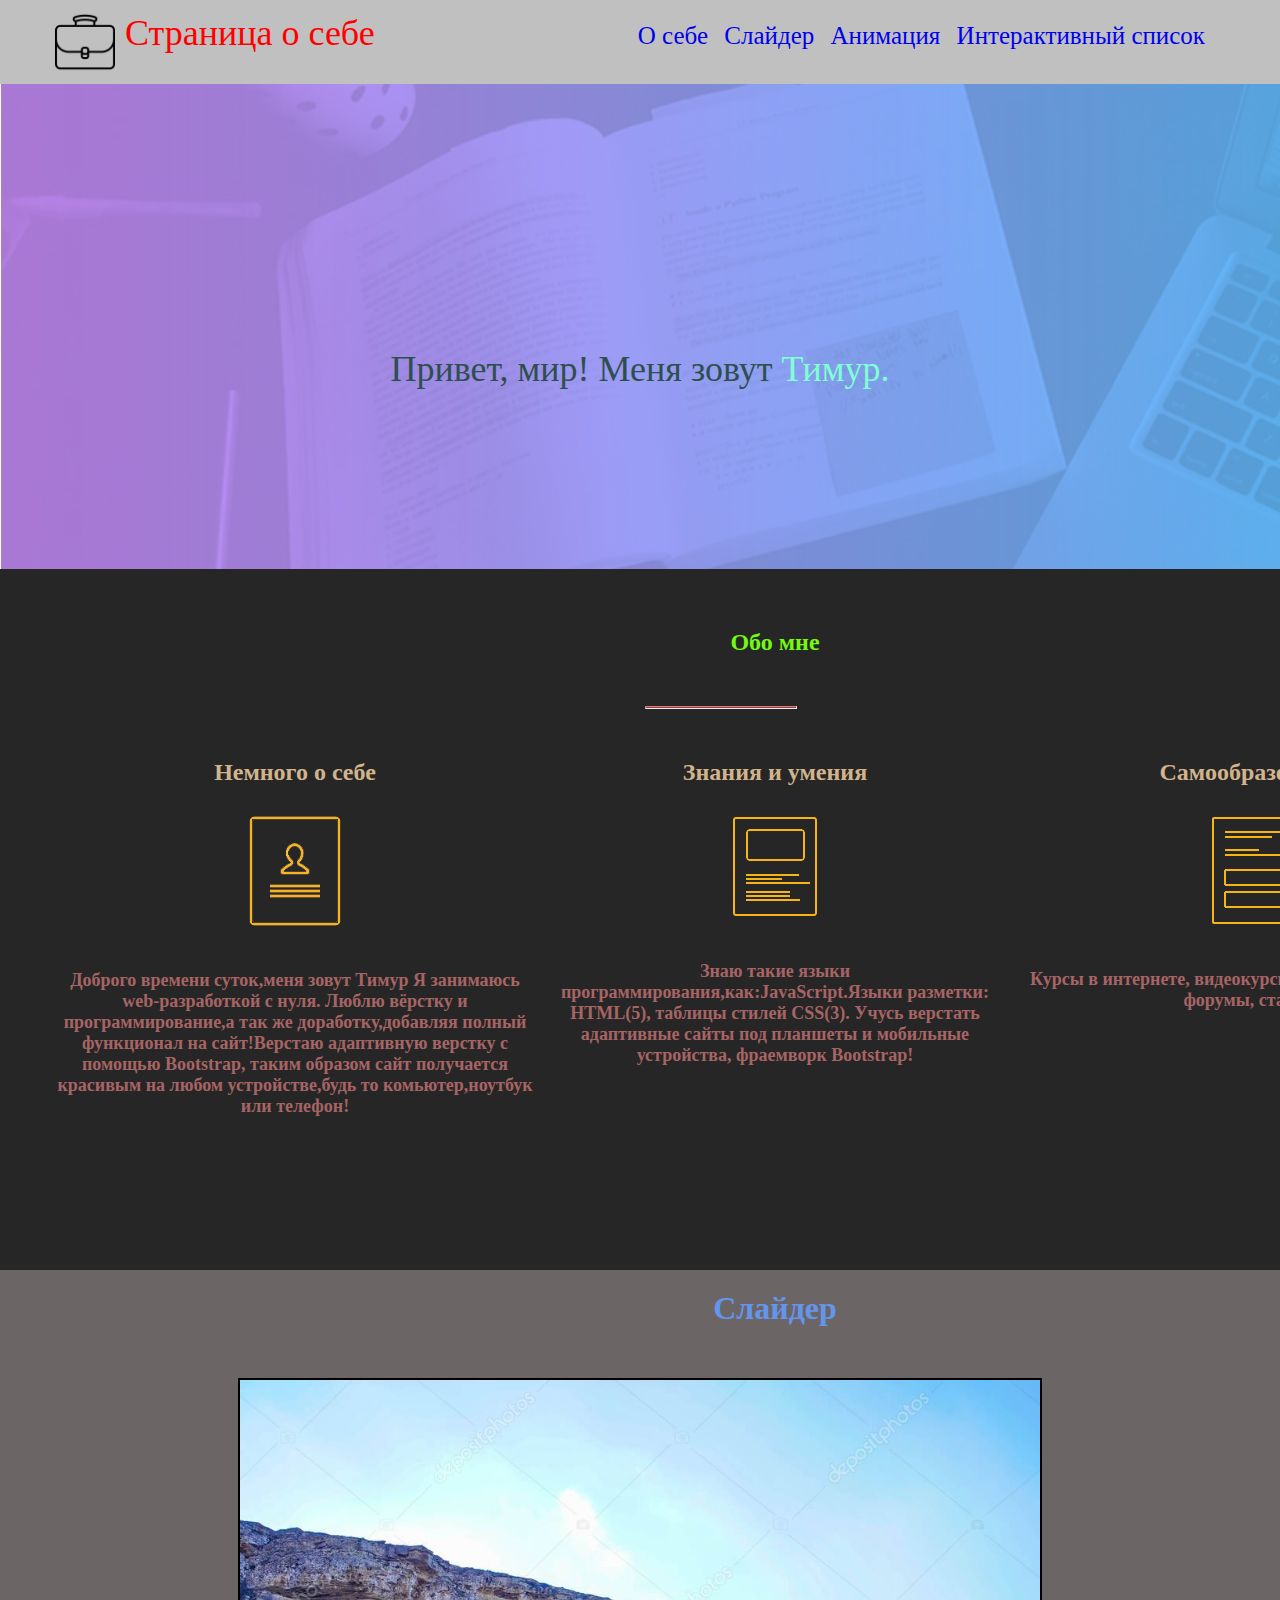
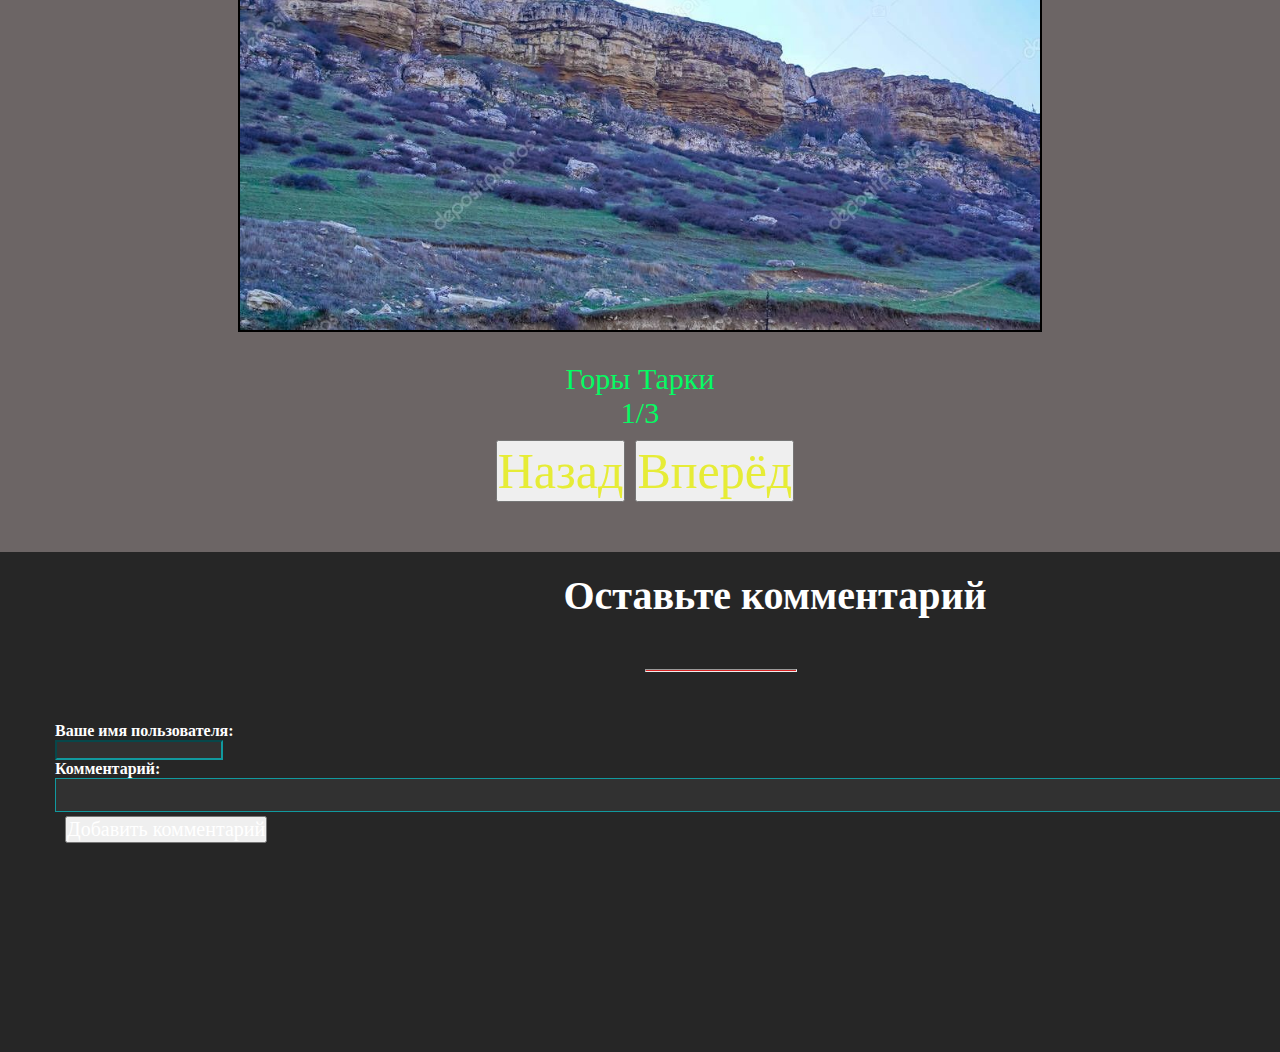
<file: Моё задание/index.html>
<!DOCTYPE html>
<html>
<head>
	<script src="https://cdn.jsdelivr.net/npm/@popperjs/core@2.9.2/dist/umd/popper.min.js" integrity="sha384-IQsoLXl5PILFhosVNubq5LC7Qb9DXgDA9i+tQ8Zj3iwWAwPtgFTxbJ8NT4GN1R8p" crossorigin="anonymous"></script>
	<script src="https://cdn.jsdelivr.net/npm/bootstrap@5.0.2/dist/js/bootstrap.min.js" integrity="sha384-cVKIPhGWiC2Al4u+LWgxfKTRIcfu0JTxR+EQDz/bgldoEyl4H0zUF0QKbrJ0EcQF" crossorigin="anonymous"></script>
	<script src="https://cdn.jsdelivr.net/npm/bootstrap@5.0.2/dist/js/bootstrap.bundle.min.js" integrity="sha384-MrcW6ZMFYlzcLA8Nl+NtUVF0sA7MsXsP1UyJoMp4YLEuNSfAP+JcXn/tWtIaxVXM" crossorigin="anonymous"></script>
	<link href="https://cdn.jsdelivr.net/npm/bootstrap@5.0.2/dist/css/bootstrap.min.css" rel="stylesheet" integrity="sha384-EVSTQN3/azprG1Anm3QDgpJLIm9Nao0Yz1ztcQTwFspd3yD65VohhpuuCOmLASjC" crossorigin="anonymous">
	<script src = "asses/js/script.js" defer></script>
	<link rel="stylesheet" type="text/css" href="asses/css/style.css">
	<meta charset="utf-8">
	<meta name="viewport" content="width=device-width, initial-scale=1">
	<title>MyName</title>
</head>
<body>

<header class = "header">
	<div class = "main__container">
		<div class = "navigation__container">
			<div class = "icon__container">
				<img height="60px" src="asses/img/icon.png">
				<p id = "IconText">Страница о себе</p>
			</div>

			<nav class = "nav__panel">
				<a href="#Zagolovok">О себе</a>
				<a href="#slider">Слайдер</a>
				<a href="animation.html">Анимация</a>
				<a href="#interaktiv">Интерактивный список</a>
			</nav>
		</div>
	</div>
</header>

<main>

<section class = "block1">
	<div class = "main__container">
		<p id = "TextBlock1">Привет, мир! Меня зовут <span id = "ColorTimur">Тимур.</span></p>
	</div>
</section>

<section class = "block2">
	<div class="main__container">
		<h2 id = "Zagolovok">Обо мне</h2>

		<hr>

		<div class = "BlockContant">
			<div class="BlockContant__cart">
				<h2>Немного о себе</h2>
				<img class = "CartImg" src="asses/img/me1.png">
				<p class = "BlockCart__text">Доброго времени суток,меня зовут Тимур
					Я занимаюсь web-разработкой с нуля.
					Люблю вёрстку и программирование,а так же доработку,добавляя полный функционал на сайт!Верстаю адаптивную верстку с помощью Bootstrap,
					таким образом сайт получается красивым на любом устройстве,будь то комьютер,ноутбук или телефон!
			    </p>
			</div>

			<div class="BlockContant__cart">
				<h2>Знания и умения</h2>
				<img class = "CartImg" src="asses/img/me2.png">
				<p class = "BlockCart__text">
					Знаю такие языки программирования,как:JavaScript.Языки разметки: HTML(5), таблицы стилей CSS(3).
					Учусь верстать адаптивные сайты под планшеты и мобильные устройства, фраемворк Bootstrap!
			    </p>
			</div>

			<div class="BlockContant__cart">
				<h2>Самообразование</h2>
				<img class = "CartImg" src="asses/img/me3.png">
				<p class = "BlockCart__text">Курсы в интернете, видеокурсы, книги, документация, форумы, статьи...
			    </p>
			</div>	
		</div>
	</div>
</section>

<section id = "slider" class = "block3__slider">
	<div class="main__container">
		<h1 id = "SliderZagolovok">Слайдер</h1>
	</div>
		<div class = "container">
			<div class = "slider">
				<div class = "slider-line">
					<img width = "800px" height = "550px" src="asses/img/slider/ГорыТаркиjpg.jpg" alt="">
					<img width = "800px" height="550px" src="asses/img/slider/Гора Базардюзюjpg.jpg" alt="">
					<img width = "800px" height = "550px" src="asses/img/slider/caption.jpg" alt="">
				</div>
			</div>
			<div class = "Opisanie">
				<span id = "TextImg">Горы Тарки</span><br><span id = "counterSlider"> 1/3</span>
			</div>
			<div class = "BtnCenter">
				<div>
					<button type="butto	n" class="slider-prev btn btn-secondary">Назад</button>
				</div>
				<div>
					<button type="button" class="slider-next btn btn-secondary">Вперёд</button>
				</div>
			</div>
		</div>
</section>

<section id = "interaktiv" class="blockInteraktiv__Ul">
	<div class = "main__container">
		<h2 id = "ZagolovokInteraktiv">Оставьте комментарий</h2>
		<hr>
		<p>
			<label><h4>Ваше имя пользователя:</h4></label>
			<input id="userName" type = "text"><br>
		</p>
		<p>
			<label><h4>Комментарий:</h4></label>
			<textarea id="text_comment" style='width: 100%; max-width: 100%;'></textarea>
		</p>

		<p>
			<button onclick="btnComment()" type="button" class="btn btn-danger">Добавить комментарий</button>
		</p>

		<div id = "CommentContainer"></div>
	</div>
</section>

</main>
</body>
</html>
</file>
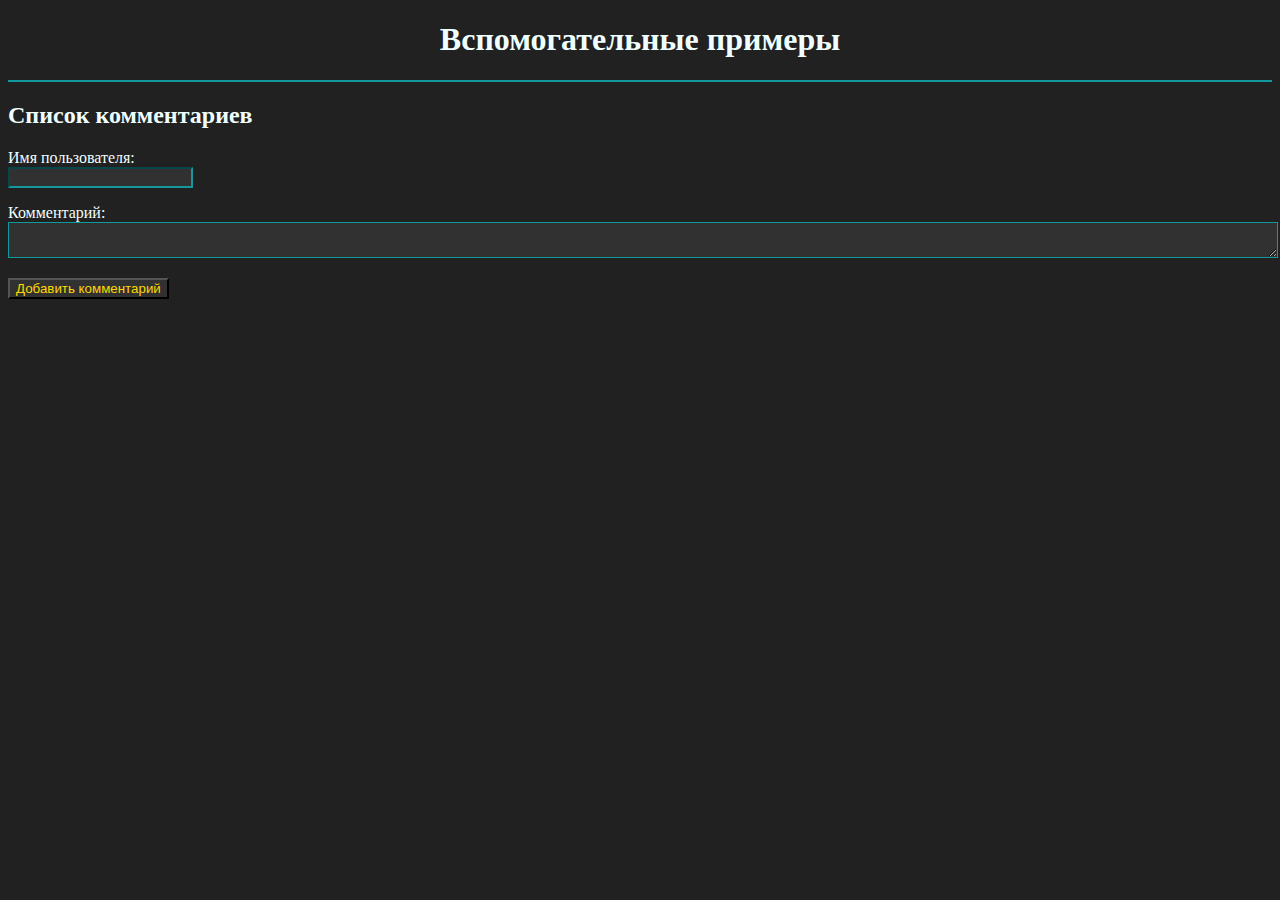
<file: main.html>
<!DOCTYPE html>
<html lang="en">
<head>
    <meta charset="UTF-8">
    <link rel="stylesheet" href="style.css">
    <title>Title</title>
    <script src="scriptObjExmpl.js"></script>
    <script src="script.js"></script>
</head>
<body id="bod">
<header>
    <h1> Вспомогательные примеры </h1>
</header>
<hr>
<h2>
    Список комментариев
</h2>
<div  id = "commentsList">

</div>
<div>
    <p>
        <label>Имя пользователя:</label>
        <br/>
        <input type="text" id="userName" />
    </p>
    <p>
        <label>Комментарий:</label>
        <br />
        <textarea id="text_comment" style='width: 100%; max-width: 100%;'></textarea>
    </p>
    <p>
        <button onclick="addComment()">
            Добавить комментарий
        </button>
    </p>
</div>
</body>
</html>
</file>
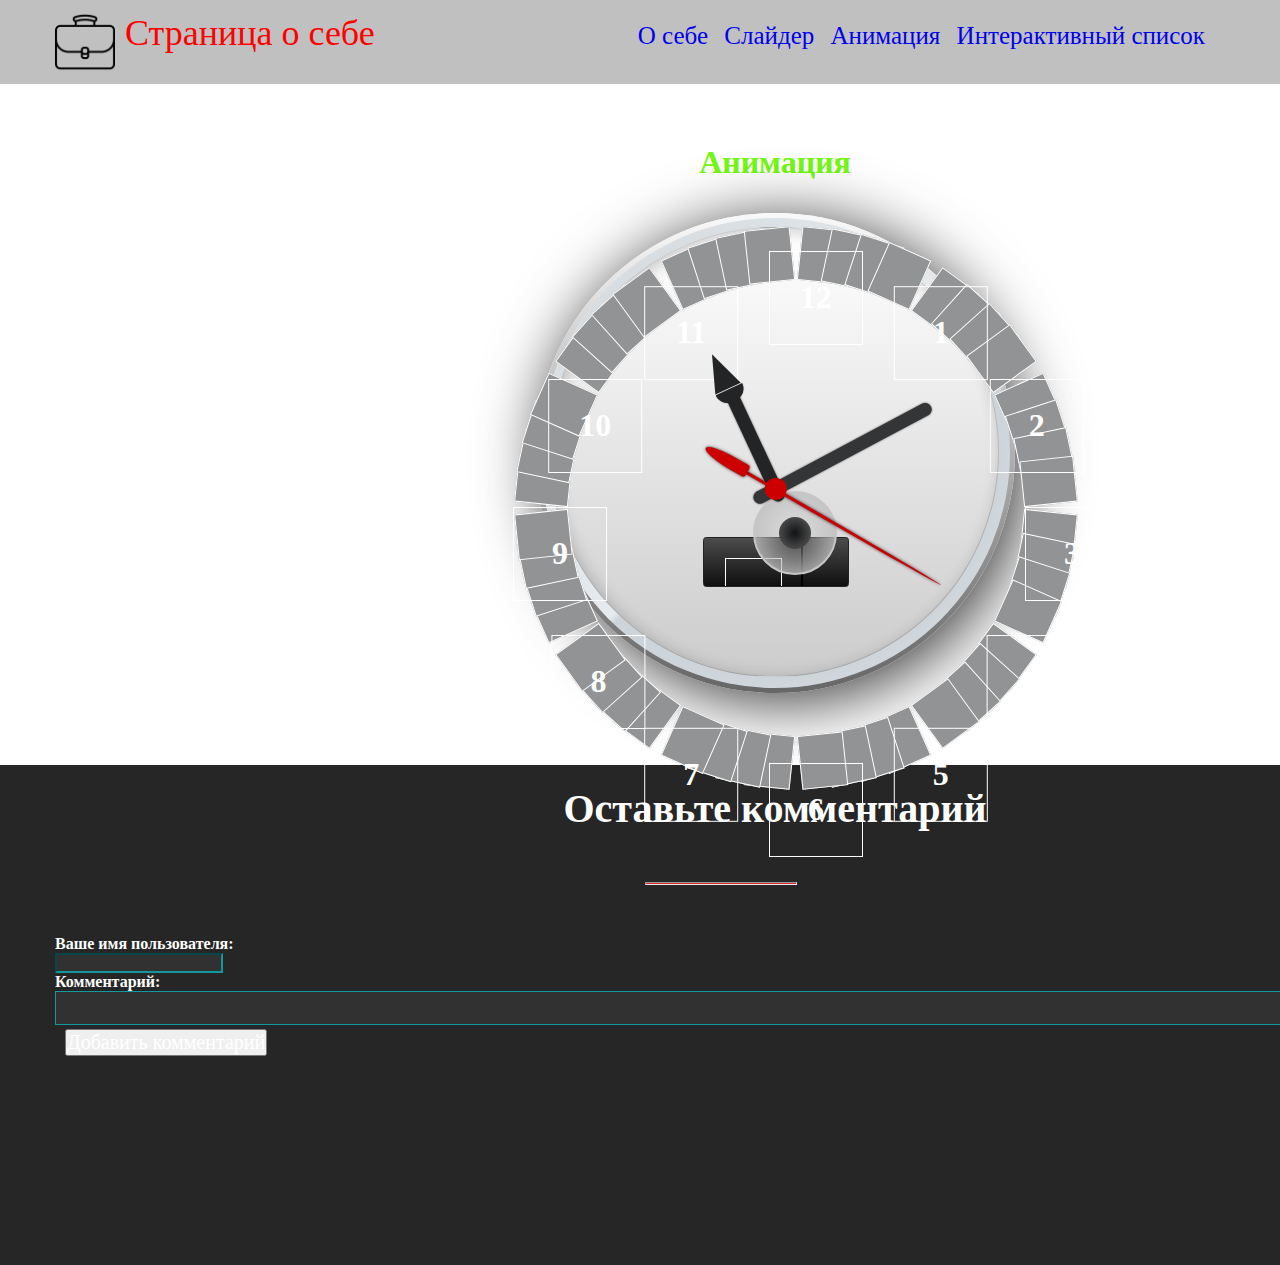
<file: Моё задание/animation.html>
<!DOCTYPE html>
<html lang="en">
<head>
    <script src="https://cdn.jsdelivr.net/npm/@popperjs/core@2.9.2/dist/umd/popper.min.js" integrity="sha384-IQsoLXl5PILFhosVNubq5LC7Qb9DXgDA9i+tQ8Zj3iwWAwPtgFTxbJ8NT4GN1R8p" crossorigin="anonymous"></script>
	<script src="https://cdn.jsdelivr.net/npm/bootstrap@5.0.2/dist/js/bootstrap.min.js" integrity="sha384-cVKIPhGWiC2Al4u+LWgxfKTRIcfu0JTxR+EQDz/bgldoEyl4H0zUF0QKbrJ0EcQF" crossorigin="anonymous"></script>
	<script src="https://cdn.jsdelivr.net/npm/bootstrap@5.0.2/dist/js/bootstrap.bundle.min.js" integrity="sha384-MrcW6ZMFYlzcLA8Nl+NtUVF0sA7MsXsP1UyJoMp4YLEuNSfAP+JcXn/tWtIaxVXM" crossorigin="anonymous"></script>
	<link href="https://cdn.jsdelivr.net/npm/bootstrap@5.0.2/dist/css/bootstrap.min.css" rel="stylesheet" integrity="sha384-EVSTQN3/azprG1Anm3QDgpJLIm9Nao0Yz1ztcQTwFspd3yD65VohhpuuCOmLASjC" crossorigin="anonymous">
	<script src = "asses/js/AnimatioScript.js" defer></script>
    <link rel="stylesheet" type="text/css" href="asses/css/style.css">
    <link rel="stylesheet" type="text/css" href="asses/css/animationStyle.css">
    <meta charset="UTF-8">
    <meta http-equiv="X-UA-Compatible" content="IE=edge">
    <meta name="viewport" content="width=device-width, initial-scale=1.0">
    <title>Animatio</title>
</head>
<body>
    <header class = "header">
        <div class = "main__container">
            <div class = "navigation__container">
                <div class = "icon__container">
                    <img height="60px" src="asses/img/icon.png">
                    <p id = "IconText">Страница о себе</p>
                </div>
    
                <nav class = "nav__panel">
                    <a href="index.html#Zagolovok">О себе</a>
                    <a href="index.html#slider">Слайдер</a>
                    <a href="index.html">Анимация</a>
                    <a href="index.html#interaktiv">Интерактивный список</a>
                </nav>
            </div>
        </div>
    </header>

    <section class = "animation">
        <div class = "main__container">
            <h1 id = "Zagolovok">Анимация</h1>
            <div id="watch">
                <div class="frame-face"></div>
                <ul class="minute-marks">
                  <li></li><li></li><li></li><li></li><li></li><li></li>
                  <li></li><li></li><li></li><li></li><li></li><li></li>
                  <li></li><li></li><li></li><li></li><li></li><li></li>
                  <li></li><li></li><li></li><li></li><li></li><li></li>
                  <li></li><li></li><li></li><li></li><li></li><li></li>
                  <li></li><li></li><li></li><li></li><li></li><li></li>
                  <li></li><li></li><li></li><li></li><li></li><li></li>
                  <li></li><li></li><li></li><li></li><li></li><li></li>
                </ul>
                <div class="digital-wrap">
                  <ul class="digit-hours">
                    <li>23</li>
                    <li>00</li><li>01</li><li>02</li><li>03</li><li>04</li><li>05</li>
                    <li>06</li><li>07</li><li>08</li><li>09</li><li>10</li><li>11</li>
                    <li>12</li><li>13</li><li>14</li><li>15</li><li>16</li><li>17</li>
                    <li>18</li><li>19</li><li>20</li><li>21</li><li>22</li>
                  </ul>
                  <ul class="digit-minutes">
                    <li>10</li><li>11</li>
                    <li>12</li><li>13</li><li>14</li><li>15</li><li>16</li><li>17</li>
                    <li>18</li><li>19</li><li>20</li><li>21</li><li>22</li><li>23</li>
                    <li>24</li><li>25</li><li>26</li><li>27</li><li>28</li><li>29</li>
                    <li>30</li><li>31</li><li>32</li><li>33</li><li>34</li><li>35</li>
                    <li>36</li><li>37</li><li>38</li><li>39</li><li>40</li><li>41</li>
                    <li>42</li><li>43</li><li>44</li><li>45</li><li>46</li><li>47</li>
                    <li>48</li><li>49</li><li>50</li><li>51</li><li>52</li><li>53</li>
                    <li>54</li><li>55</li><li>56</li><li>57</li><li>58</li><li>59</li>
                    <li>00</li><li>01</li><li>02</li><li>03</li><li>04</li><li>05</li>
                    <li>06</li><li>07</li><li>08</li><li>09</li>
                  </ul>
                  <ul class="digit-seconds">
                    <li>20</li><li>21</li><li>22</li><li>23</li>
                    <li>24</li><li>25</li><li>26</li><li>27</li><li>28</li><li>29</li>
                    <li>30</li><li>31</li><li>32</li><li>33</li><li>34</li><li>35</li>
                    <li>36</li><li>37</li><li>38</li><li>39</li><li>40</li><li>41</li>
                    <li>42</li><li>43</li><li>44</li><li>45</li><li>46</li><li>47</li>
                    <li>48</li><li>49</li><li>50</li><li>51</li><li>52</li><li>53</li>
                    <li>54</li><li>55</li><li>56</li><li>57</li><li>58</li><li>59</li>
                    <li>00</li><li>01</li><li>02</li><li>03</li><li>04</li><li>05</li>
                    <li>06</li><li>07</li><li>08</li><li>09</li><li>10</li><li>11</li>
                    <li>12</li><li>13</li><li>14</li><li>15</li><li>16</li><li>17</li>
                    <li>18</li><li>19</li>
                  </ul>
                </div>
                <ul class="digits">
                  <li>1</li><li>2</li><li>3</li><li>4</li><li>5</li><li>6</li>
                  <li>7</li><li>8</li><li>9</li><li>10</li><li>11</li><li>12</li>
                </ul>
                <div class="hours-hand"></div>
                <div class="minutes-hand"></div>
                <div class="seconds-hand"></div>
        </div>
    </section>

    <section id = "interaktiv" class="blockInteraktiv__Ul">
        <div class = "main__container">
            <h2 id = "ZagolovokInteraktiv">Оставьте комментарий</h2>
            <hr>
            <p>
                <label><h4>Ваше имя пользователя:</h4></label>
                <input id="userName" type = "text"><br>
            </p>
            <p>
                <label><h4>Комментарий:</h4></label>
                <textarea id="text_comment" style='width: 100%; max-width: 100%;'></textarea>
            </p>
    
            <p>
                <button onclick="btnComment()" type="button" class="btn btn-danger">Добавить комментарий</button>
            </p>
    
            <div id = "CommentContainer"></div>
        </div>
    </section>
</body>
</html>
</file>
<file: Моё задание/asses/css/style.css>
* {
	padding: 0;
	margin: 0;
	box-sizing: 0;
	font-family: Comic Sans MS, Comic Sans, cursive;
}

#IconText {
	text-align: center;
	font-size: 36px;
	color: red;
	padding-left: 10px;
}

.header {
	background: #C0C0C0;
	min-height: 84px;
	min-width: 100%;
	display: flex;
	align-items: center;
}

.main__container {
	padding: 0 55px 0 55px;
	margin: 0 auto 0 auto;
	width: 1440px;
}

.navigation__container {
	display: flex;
	justify-content: space-between;
}

.icon__container {
	display: inline-flex;
}

a{
	text-decoration: none;
	padding-right: 10px;
}

.icon__container {
}

.nav__panel {
	font-size: 25px;
	padding: 10px;
}

.block1 {
	padding-top: 84px;
	min-height: 401px;
	background: url(../img/blog-top.jpg);
	display: flex;
	align-items: center;
}

#TextBlock1 {
	color:darkslategrey;
	font-size: 36px;
	text-align: center;
}

#ColorTimur {
	color:aquamarine;
}

.block2 {
	min-height: 701px;
	background: #262626;
}

#Zagolovok {
	color: rgb(115, 249, 18);
	text-align: center;
	padding-top: 60px;
}

hr {
	margin-top: 50px;
	margin-left: 590px;
	width: 150px;
    height: 1px;
    background:rgb(216, 36, 36);
	margin-bottom: 50px;
}

.BlockContant {
	display: flex;
}

.BlockContant__cart {
	width: 33.333%;
	text-align: center;
	color: 	#D2B48C;
	font-weight: bold;
}

.CartImg {
	padding: 30px 0 0 0;
}

.BlockCart__text {
	color: rgb(167, 100, 100);
	padding-top: 40px;
	font-size: 18px;
}

.block3__slider {
	background-color: #6c6565;
}

.container {
	padding-top: 1px;
}

.slider {
	width: 800px;
	height: 550px;
	border: 2px solid black;
	margin: 30px auto;
	overflow: hidden;
}

.slider-line {
	height: 500px;
	width: 1500px;
	display: flex;
	position: relative;
	left: 0;
	transition: all ease 1s;
}

.btn {
	font-size: 50px;
	color: rgb(230, 236, 54);
	margin-left: 10px;
}

.BtnCenter {
	display: flex;
	justify-content: center;
	padding-bottom: 50px;
}

#SliderZagolovok {
	padding: 20px 0 20px 0;
	text-align: center;
	color:cornflowerblue;
}

.Opisanie {
	text-align: center;
	color: rgb(5, 251, 99);
	font-size: 30px;
	padding-bottom: 10px;
}

#counterSlider {
	color: rgb(5, 251, 99);
	font-size: 30px;
}

.blockInteraktiv__Ul {
	min-height: 500px;
	background-color: #262626;
}

#ZagolovokInteraktiv {
	font-size: 40px;
	padding-top: 20px;
	font-family: "Bookman Old Style";
	text-align: center;
	color: white;
}

input, textarea {
    background: #313131;
    color: azure;
    border-color: #11999e;
    text-align: center;
}

h4 {
	color: white;
}

.btn-danger {
	font-size: 20px;
	color: white;
}

li {
	border: 1px solid white;
}

ul, li {
	list-style-type: none;
	color: white;
	font-size: 20px;
	padding: 20px;
}

#count {
	color: yellow;
	font-size: 20px;
}

.delete {
	font-size: 10px;
}
</file>
<file: style.css>
#bod {
    background: #212121;
    color: azure;
    font-family: "Bookman Old Style";
}
input, textarea {
    background: #313131;
    color: azure;
    border-color: #11999e;
    text-align: center;
}
header {
    text-align: center;
}
button {
    background: #313131;
    color: gold;
}
hr {
    border: none;
    height: 2px;
    background-color:#11999e;
}
select {
    border-color: #11999e;
    background: #212121;
    color: gold;
}
</file>
<file: Моё задание/asses/css/animationStyle.css>
#watch { font-size:1em; position:relative }
#watch .frame-face {
  position:relative;
  width:30em;
  height:30em;
  margin:2em auto;
  border-radius:15em;
  background:-webkit-linear-gradient(top, #f9f9f9,#666);
  background:-moz-linear-gradient(top, #f9f9f9,#666);
  background:linear-gradient(to bottom, #f9f9f9,#666);
  box-shadow:rgba(0,0,0,.8) .5em .5em 4em;
}
#watch .frame-face:before {
  content:'';
  width:29.4em;
  height:29.4em;
  border-radius:14.7em;
  position:absolute;
  top:.3em; left:.3em;
  background:
    -webkit-linear-gradient(135deg, rgba(246,248,249,0) 0%,rgba(229,235,238,1) 50%,rgba(205,212,217,1) 51%,rgba(245,247,249,0) 100%),
    -webkit-radial-gradient(center, ellipse cover, rgba(246,248,249,1) 0%,rgba(229,235,238,1) 65%,rgba(205,212,217,1) 66%,rgba(245,247,249,1) 100%);
  background:
    -moz-linear-gradient(135deg, rgba(246,248,249,0) 0%,rgba(229,235,238,1) 50%,rgba(205,212,217,1) 51%,rgba(245,247,249,0) 100%),
    -moz-radial-gradient(center, ellipse cover, rgba(246,248,249,1) 0%,rgba(229,235,238,1) 65%,rgba(205,212,217,1) 66%,rgba(245,247,249,1) 100%);
  background:
    linear-gradient(135deg, rgba(246,248,249,0) 0%,rgba(229,235,238,1) 50%,rgba(205,212,217,1) 51%,rgba(245,247,249,0) 100%),
    radial-gradient(ellipse at center, rgba(246,248,249,1) 0%,rgba(229,235,238,1) 65%,rgba(205,212,217,1) 66%,rgba(245,247,249,1) 100%);
}
#watch .frame-face:after {
  content:'';
  width:28em;
  height:28em;
  border-radius:14.2em;
  position:absolute;
  top:.9em; left:.9em;
  box-shadow:inset rgba(0,0,0,.2) .2em .2em 1em;
  border:.1em solid rgba(0,0,0,.2);
  background:-webkit-linear-gradient(top, #fff, #ccc);
  background:-moz-linear-gradient(top, #fff, #ccc);
  background:linear-gradient(to bottom, #fff, #ccc);
}
#watch .minute-marks li {
  display:block;
  width:.2em;
  height:.6em;
  background:#929394;
  position:absolute;
  top:50%; left:50%;
  margin:-.4em 0 0 -.1em;
}
#watch .minute-marks li:first-child {transform:rotate(6deg) translateY(-12.7em)}
#watch .minute-marks li:nth-child(2) {transform:rotate(12deg) translateY(-12.7em)}
#watch .minute-marks li:nth-child(3) {transform:rotate(18deg) translateY(-12.7em)}
#watch .minute-marks li:nth-child(4) {transform:rotate(24deg) translateY(-12.7em)}
#watch .minute-marks li:nth-child(5) {transform:rotate(36deg) translateY(-12.7em)}
#watch .minute-marks li:nth-child(6) {transform:rotate(42deg) translateY(-12.7em)}
#watch .minute-marks li:nth-child(7) {transform:rotate(48deg) translateY(-12.7em)}
#watch .minute-marks li:nth-child(8) {transform:rotate(54deg) translateY(-12.7em)}
#watch .minute-marks li:nth-child(9) {transform:rotate(66deg) translateY(-12.7em)}
#watch .minute-marks li:nth-child(10) {transform:rotate(72deg) translateY(-12.7em)}
#watch .minute-marks li:nth-child(11) {transform:rotate(78deg) translateY(-12.7em)}
#watch .minute-marks li:nth-child(12) {transform:rotate(84deg) translateY(-12.7em)}
#watch .minute-marks li:nth-child(13) {transform:rotate(96deg) translateY(-12.7em)}
#watch .minute-marks li:nth-child(14) {transform:rotate(102deg) translateY(-12.7em)}
#watch .minute-marks li:nth-child(15) {transform:rotate(108deg) translateY(-12.7em)}
#watch .minute-marks li:nth-child(16) {transform:rotate(114deg) translateY(-12.7em)}
#watch .minute-marks li:nth-child(17) {transform:rotate(126deg) translateY(-12.7em)}
#watch .minute-marks li:nth-child(18) {transform:rotate(132deg) translateY(-12.7em)}
#watch .minute-marks li:nth-child(19) {transform:rotate(138deg) translateY(-12.7em)}
#watch .minute-marks li:nth-child(20) {transform:rotate(144deg) translateY(-12.7em)}
#watch .minute-marks li:nth-child(21) {transform:rotate(156deg) translateY(-12.7em)}
#watch .minute-marks li:nth-child(22) {transform:rotate(162deg) translateY(-12.7em)}
#watch .minute-marks li:nth-child(23) {transform:rotate(168deg) translateY(-12.7em)}
#watch .minute-marks li:nth-child(24) {transform:rotate(174deg) translateY(-12.7em)}
#watch .minute-marks li:nth-child(25) {transform:rotate(186deg) translateY(-12.7em)}
#watch .minute-marks li:nth-child(26) {transform:rotate(192deg) translateY(-12.7em)}
#watch .minute-marks li:nth-child(27) {transform:rotate(198deg) translateY(-12.7em)}
#watch .minute-marks li:nth-child(28) {transform:rotate(204deg) translateY(-12.7em)}
#watch .minute-marks li:nth-child(29) {transform:rotate(216deg) translateY(-12.7em)}
#watch .minute-marks li:nth-child(30) {transform:rotate(222deg) translateY(-12.7em)}
#watch .minute-marks li:nth-child(31) {transform:rotate(228deg) translateY(-12.7em)}
#watch .minute-marks li:nth-child(32) {transform:rotate(234deg) translateY(-12.7em)}
#watch .minute-marks li:nth-child(33) {transform:rotate(246deg) translateY(-12.7em)}
#watch .minute-marks li:nth-child(34) {transform:rotate(252deg) translateY(-12.7em)}
#watch .minute-marks li:nth-child(35) {transform:rotate(258deg) translateY(-12.7em)}
#watch .minute-marks li:nth-child(36) {transform:rotate(264deg) translateY(-12.7em)}
#watch .minute-marks li:nth-child(37) {transform:rotate(276deg) translateY(-12.7em)}
#watch .minute-marks li:nth-child(38) {transform:rotate(282deg) translateY(-12.7em)}
#watch .minute-marks li:nth-child(39) {transform:rotate(288deg) translateY(-12.7em)}
#watch .minute-marks li:nth-child(40) {transform:rotate(294deg) translateY(-12.7em)}
#watch .minute-marks li:nth-child(41) {transform:rotate(306deg) translateY(-12.7em)}
#watch .minute-marks li:nth-child(42) {transform:rotate(312deg) translateY(-12.7em)}
#watch .minute-marks li:nth-child(43) {transform:rotate(318deg) translateY(-12.7em)}
#watch .minute-marks li:nth-child(44) {transform:rotate(324deg) translateY(-12.7em)}
#watch .minute-marks li:nth-child(45) {transform:rotate(336deg) translateY(-12.7em)}
#watch .minute-marks li:nth-child(46) {transform:rotate(342deg) translateY(-12.7em)}
#watch .minute-marks li:nth-child(47) {transform:rotate(348deg) translateY(-12.7em)}
#watch .minute-marks li:nth-child(48) {transform:rotate(354deg) translateY(-12.7em)}
#watch .digits {
  width:30em;
  height:30em;
  border-radius:15em;
  position:absolute;
  top:0; left:50%;
  margin-left:-15em;
}
#watch .digits li {
  font-size:1.6em;
  display:block;
  width:1.6em;
  height:1.6em;
  position:absolute;
  top:50%; left:50%;
  line-height:1.6em;
  text-align:center;
  margin:-.8em 0 0 -.8em;
  font-weight:bold;
}
#watch .digits li:nth-child(1) { transform:translate(3.9em, -6.9em) }
#watch .digits li:nth-child(2) { transform:translate(6.9em, -4em) }
#watch .digits li:nth-child(3) { transform:translate(8em, 0) }
#watch .digits li:nth-child(4) { transform:translate(6.8em, 4em) }
#watch .digits li:nth-child(5) { transform:translate(3.9em, 6.9em) }
#watch .digits li:nth-child(6) { transform:translate(0, 8em) }
#watch .digits li:nth-child(7) { transform:translate(-3.9em, 6.9em) }
#watch .digits li:nth-child(8) { transform:translate(-6.8em, 4em) }
#watch .digits li:nth-child(9) { transform:translate(-8em, 0) }
#watch .digits li:nth-child(10) { transform:translate(-6.9em, -4em) }
#watch .digits li:nth-child(11) { transform:translate(-3.9em, -6.9em) }
#watch .digits li:nth-child(12) { transform:translate(0, -8em) }
#watch .digits:before {
  content:'';
  width:1.6em;
  height:1.6em;
  border-radius:.8em;
  position:absolute;
  top:50%; left:50%;
  margin:-.8em 0 0 -.8em;
  background:#121314;
}
#watch .digits:after {
  content:'';
  width:4em;
  height:4em;
  border-radius:2.2em;
  position:absolute;
  top:50%; left:50%;
  margin:-2.1em 0 0 -2.1em;
  border:.1em solid #c6c6c6;
  background:-webkit-radial-gradient(center, ellipse cover, rgba(200,200,200,0), rgba(190,190,190,1) 90%, rgba(130,130,130,1) 100%);
  background:-moz-radial-gradient(center, ellipse cover, rgba(200,200,200,0), rgba(190,190,190,1) 90%, rgba(130,130,130,1) 100%);
  background:radial-gradient(ellipse at center, rgba(200,200,200,0), rgba(190,190,190,1) 90%, rgba(130,130,130,1) 100%);
}
@keyframes hours { to {transform:rotate(335deg)} }
#watch .hours-hand {
  width:.8em;
  height:7em;
  border-radius:0 0 .9em .9em;
  background:#232425;
  position:absolute;
  bottom:50%; left:50%;
  margin:0 0 -.8em -.4em;
  box-shadow:#232425 0 0 2px;
  transform-origin:0.4em 6.2em;
  transform:rotate(-25deg);
  animation:hours 43200s linear 0s infinite;
}
#watch .hours-hand:before {
  content:'';
  background:inherit;
  width:1.8em;
  height:.8em;
  border-radius:0 0 .8em .8em;
  box-shadow:#232425 0 0 1px;
  position:absolute;
  top:-.7em; left:-.5em;
}
#watch .hours-hand:after {
  content:'';
  width:0; height:0;
  border:.9em solid #232425;
  border-width:0 .9em 2.4em .9em;
  border-left-color:transparent;
  border-right-color:transparent;
  position:absolute;
  top:-3.1em; left:-.5em;
}
@keyframes minutes { to {transform:rotate(422deg)} }
#watch .minutes-hand {
  width:.8em;
  height:12.5em;
  border-radius:.5em;
  background:#343536;
  position:absolute;
  bottom:50%; left:50%;
  margin:0 0 -1.5em -.4em;
  box-shadow:#343536 0 0 2px;
  transform-origin:0.4em 11em;
  transform:rotate(62deg);
  animation:minutes 3600s linear 0s infinite;
}
@keyframes seconds { to {transform:rotate(480deg)} }
#watch .seconds-hand {
  width:.2em;
  height:14em;
  border-radius:.1em .1em 0 0/10em 10em 0 0;
  background:#c00;
  position:absolute;
  bottom:50%; left:50%;
  margin:0 0 -2em -.1em;
  box-shadow:rgba(0,0,0,.8) 0 0 .2em;
  transform-origin:0.1em 12em;
  transform:rotate(120deg);
  animation:seconds 60s steps(60, end) 0s infinite;
}
#watch .seconds-hand:after {
  content:'';
  width:1.4em;
  height:1.4em;
  border-radius:.7em;
  background:inherit;
  position:absolute;
  left:-.65em; bottom:1.35em;
}
#watch .seconds-hand:before {
  content:'';
  width:.8em;
  height:3em;
  border-radius:.2em .2em .4em .4em/.2em .2em 2em 2em;
  box-shadow:rgba(0,0,0,.8) 0 0 .2em;
  background:inherit;
  position:absolute;
  left:-.35em; bottom:-3em;
}
#watch .digital-wrap {
  width:9em;
  height:3em;
  border:.1em solid #222;
  border-radius:.2em;
  position:absolute;
  top:50%; left:50%;
  margin:3em 0 0 -4.5em;
  overflow:hidden;
  background:#4c4c4c;
  background:-webkit-linear-gradient(top, #4c4c4c 0%,#0f0f0f 100%);
  background:-moz-linear-gradient(top, #4c4c4c 0%, #0f0f0f 100%);
  background:-ms-linear-gradient(top, #4c4c4c 0%,#0f0f0f 100%);
  background:-o-linear-gradient(top, #4c4c4c 0%,#0f0f0f 100%);
  background:linear-gradient(to bottom, #4c4c4c 0%,#0f0f0f 100%);
}
#watch .digital-wrap ul {
  float:left;
  width:2.85em;
  height:3em;
  border-right:.1em solid #000;
  color:#ddd;
  font-family:Consolas, monaco, monospace;
}
#watch .digital-wrap ul:last-child { border:none }
#watch .digital-wrap li {
  font-size:1.5em;
  line-height:2;
  letter-spacing:2px;
  text-align:center;
  position:relative;
  left:1px;
}
#watch .digit-minutes li {
  animation:dsm 3600s steps(60, end) 0s infinite;
}
#watch .digit-seconds li {
  animation:dsm 60s steps(60, end) 0s infinite;
}
@keyframes dsm {
  to { transform:translateY(-120em) }
}
</file>
